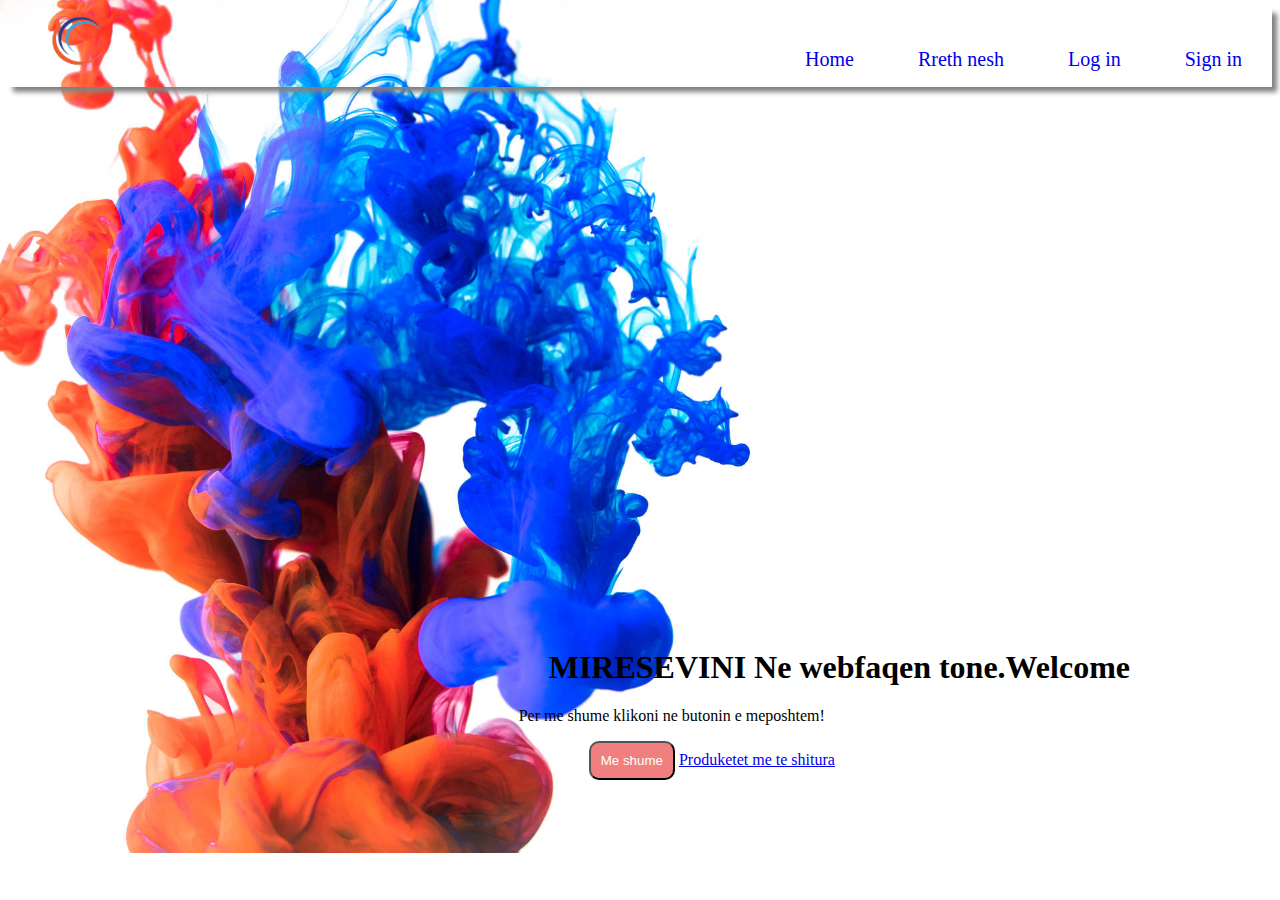
<file: index.html>
<!DOCTYPE html>
<html lang="en">
<head>
    <meta charset="UTF-8">
    <meta name="viewport" content="width=device-width, initial-scale=1.0">
    <link rel="stylesheet" href="style.css">
    <title>Projekti Final HTML CSS</title>
</head>
<body>
    <nav>
         <div class="navdiv">
             <div class="llogo">
                  <img src="ok.png" alt="Foto" width="80px" height="70px">
            
             </div>
             <ul>
                 <li><a href="index.html">Home</a></li>
                 <li><a href="rrethnesh.html">Rreth nesh</a></li>
                 <li><a href="login.html">Log in</a></li>
                 <li><a href="Signin.html">Sign in</a></li>
             </ul>

         </div>
    </nav>

    <div class="text">
        <h1>MIRESEVINI Ne webfaqen tone.Welcome</h1>
        
        <p>Per me shume klikoni ne butonin e meposhtem!</p>
        <a href="meshum.html"><button id="more">Me shume</button></a>
        <a href="more.html">Produketet me te shitura</a>

    </div>

    
</body>
</html>
</file>
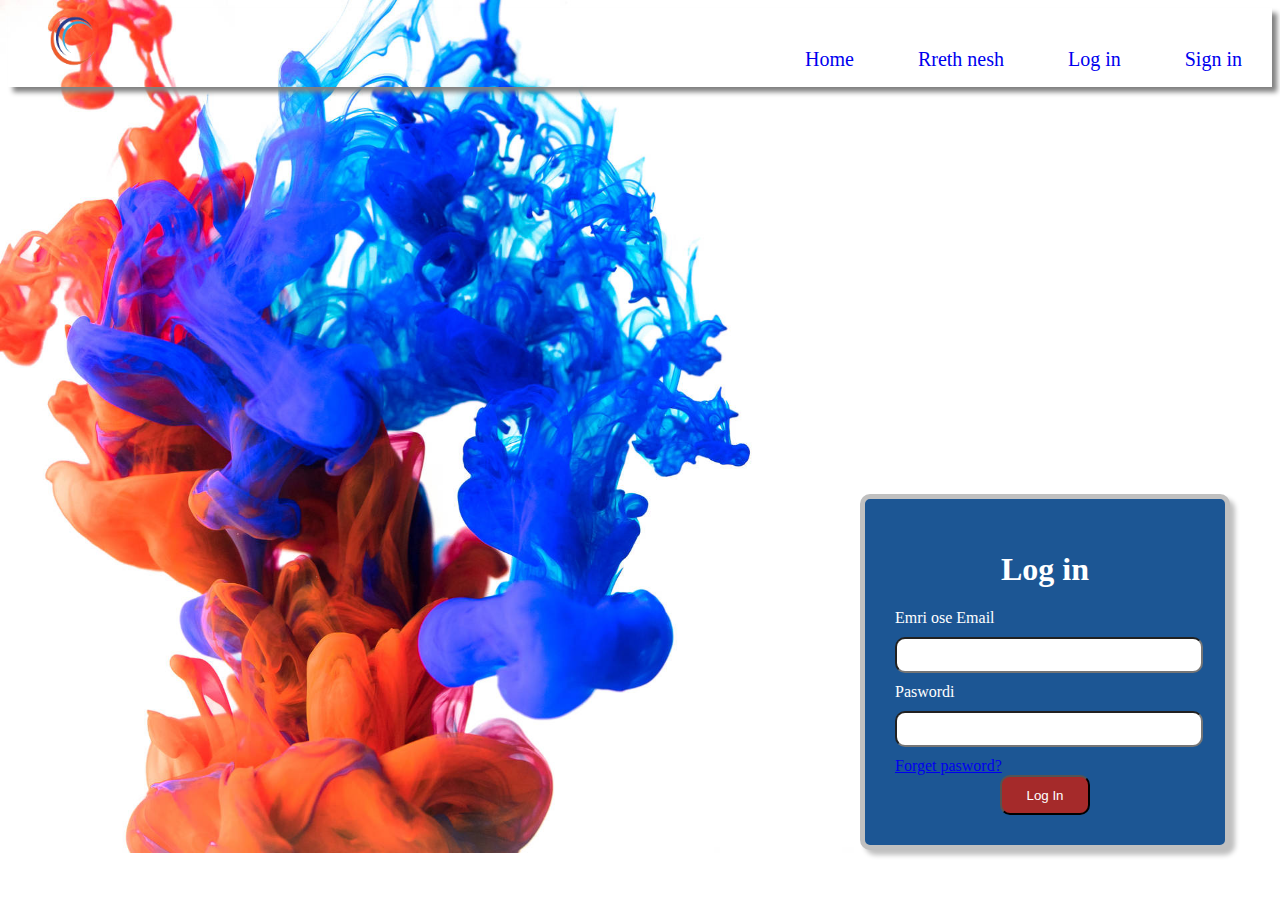
<file: login.html>
<!DOCTYPE html>
<html lang="en">
<head>
    <meta charset="UTF-8">
    <meta name="viewport" content="width=device-width, initial-scale=1.0">
    <link rel="stylesheet" href="style.css">
    <title></title>
</head>
<body>
    <nav>
        <div class="navdiv">
            <div class="llogo">
                 <img src="ok.png" alt="Foto" width="70px" height="70px">
           
            </div>
            <ul>
                <li><a href="index.html">Home</a></li>
                <li><a href="rrethnesh.html">Rreth nesh</a></li>
                <li><a href="login.html">Log in</a></li>
                <li><a href="Signin.html">Sign in</a></li>
            </ul>

        </div>
   </nav>
   <div class="forma">
        
    <form>
        <h1>Log in</h1>
        <div class="text1">
            <label for="name">Emri ose Email</label>
            <input type="text" id="name" name="emri">
        </div>
        <div class="paswordi">
            <label for="pass">Paswordi</label>
            <input type="password" id="pass" name="pasi">
    </div>
        <div class="forgetpass">
            <a href="#"> Forget pasword?</a>
        </div>
        <div class="sub">
        <input type="submit" name="kyqu" id="kyqu" value="Log In">
    </div>
        
        
    </form>
    
</body>
</html>
</file>
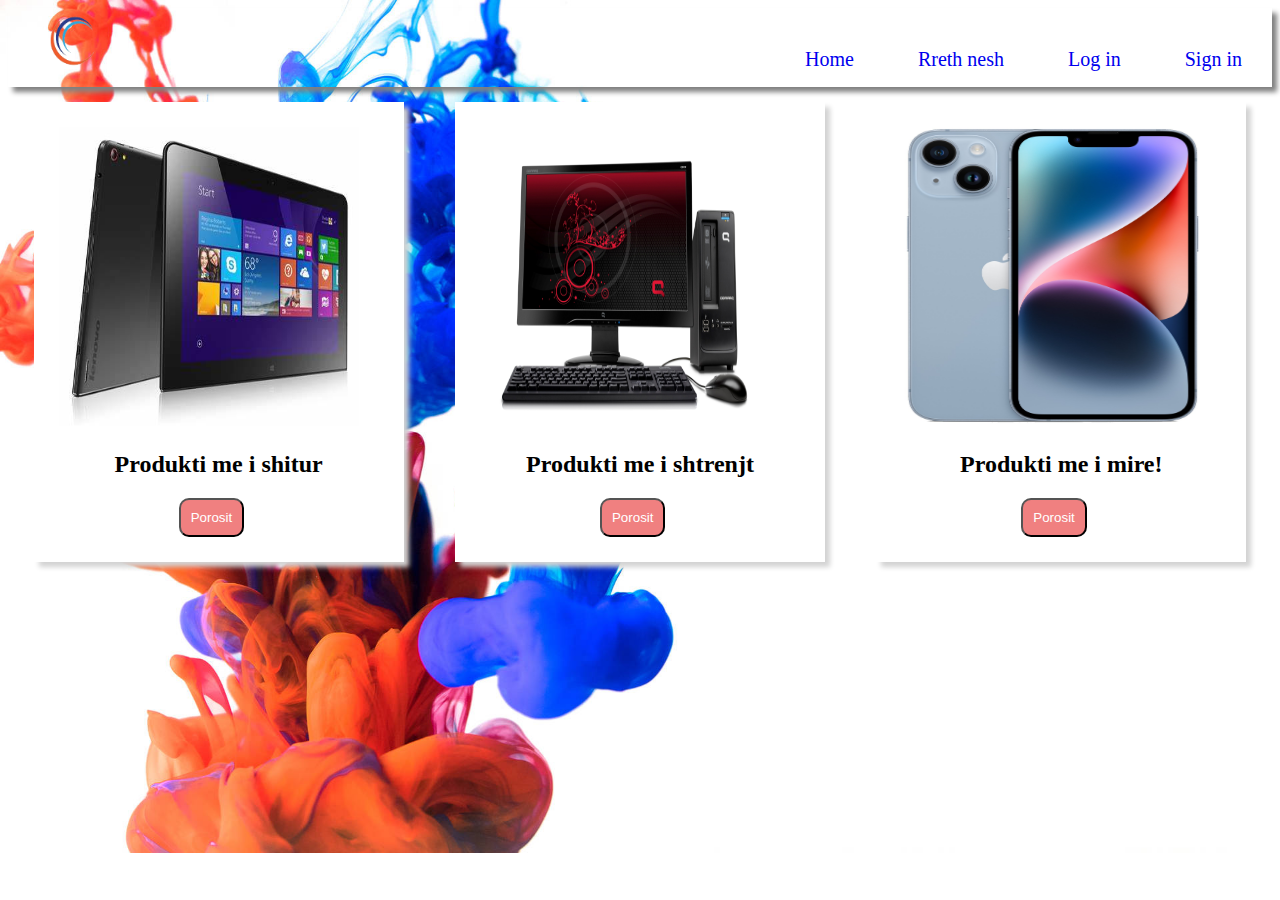
<file: meshum.html>
<!DOCTYPE html>
<html lang="en">
<head>
    <meta charset="UTF-8">
    <meta name="viewport" content="width=device-width, initial-scale=1.0">
    <link rel="stylesheet" href="style.css">
    <title>Produktet</title>
</head>
<body>
    <nav>
        <div class="navdiv">
            <div class="llogo">
                 <img src="ok.png" alt="Foto" width="70px" height="70px">
           
            </div>
            <ul>
                <li><a href="index.html">Home</a></li>
                <li><a href="rrethnesh.html">Rreth nesh</a></li>
                <li><a href="login.html">Log in</a></li>
                <li><a href="Signin.html">Sign in</a></li>
            </ul>

        </div>
   </nav>

<div class="prindi">
    <div class="karta1">
         <img src="tablet.jpg" alt="fotoe tabletit" height="300px" width="300">
         <h2>Produkti me i shitur</h2>
         <button class="btn">Porosit</button>

    </div>
    <div class="karta1">
        <img src="komp.jpg" alt="fotoe tabletit" height="300px" width="300">
        <h2>Produkti me i shtrenjt</h2>
        <button class="btn">Porosit</button>

   </div>
   <div class="karta1">
    <img src="iphone.jpg" alt="fotoe tabletit" height="300px" width="300">
    <h2>Produkti me i mire!</h2>
    <button class="btn">Porosit</button>

</div>

</div>
</body>
</html>
</file>
<file: style.css>
ul a{
    text-decoration: none;
}

nav{
    box-shadow: 5px 5px 5px gray;
}
.navdiv{
    display: flex;
    justify-content: space-between;
}
li{
    list-style: none;
    display: inline-block;
}
li a{
   padding: 30px;
   margin-top: 10px;

}
.llogo img{
    padding-left: 30px;
}
body{
    background-image: url(ok2.jpg);
    background-repeat: no-repeat;
    background-size: cover;

}
.text{
    position: absolute;
    bottom: 120px;
    right: 150px;

}
button{
    padding: 10px;
    margin-left: 70px; 
    border-radius: 10px;
    background-color: lightcoral;
    color: white;
    cursor:pointer;
}
button:hover{
    opacity: 0.8;
}
.text h1{
    margin-left: 30px;
}
ul{
    margin-top: 40px;
}
ul a{
    font-size: 20px;
}
form{
    width: 300px;
    background-color: rgb(28, 86, 148);
    border-radius: 10px;
    padding: 30px;
    border: 5px solid silver;
    position: absolute;
    right: 50px;
    bottom: 50px;
    box-shadow: 5px 5px 5px silver;
    color: white;  
}
input[type=text], input[type=password]{
    width: 100%;
    height: 30px;
    border-radius: 10px;
    margin: 10px 0;
}
#kyqu{
    height: 40px;
    width: 30%;
    border-radius: 10px;
    background-color: brown;
    margin: 0 auto;
    color: white;
}
.sub{
    display: flex;
    justify-content: center;
}
h1{
    text-align: center;
}
.karta1{
    width: 320px;
    background-color: white;
    padding: 20px;
    border: 5px solid white;
    box-shadow: 5px 5px 5px lightgray;
    margin-top: 15px;
}
.prindi{
    display: flex;
    justify-content: space-around;
}
h2{
    text-align: center;
}
.btn{
    margin-left: 120px;
}
</file>
